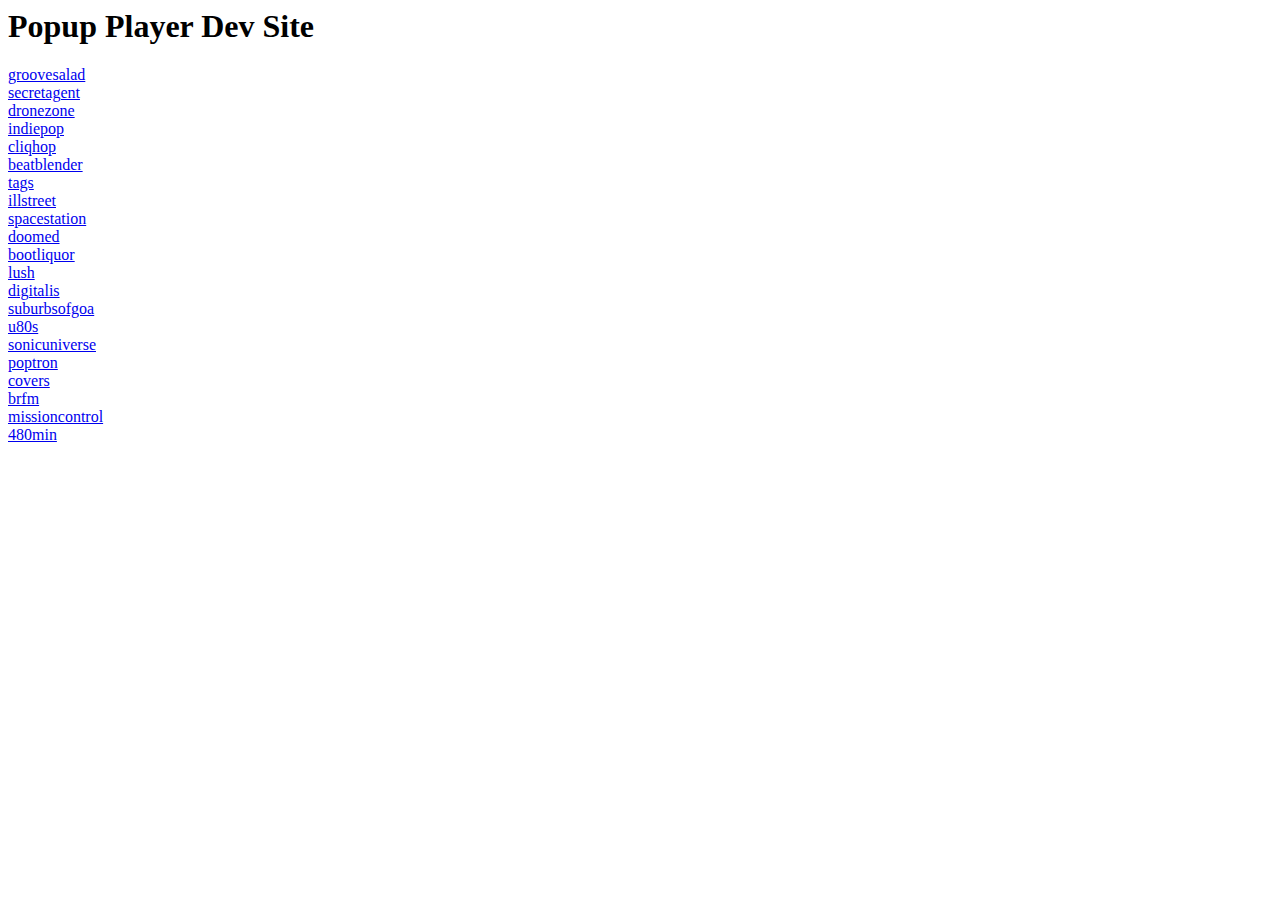
<file: index.html>
<!--A useful landing page to mimic the somafm.com home page -->
<html>
<head><meta http-equiv="Content-Type" content="text/html; charset=ISO-8859-1">
<script src="soma.js" type="text/javascript"></script>
</head>
<body>
<h1>Popup Player Dev Site</h1>
<a href="javascript:popUpPlayer('groovesalad')">groovesalad</a>
<br>
<a href="javascript:popUpPlayer('secretagent')">secretagent</a>
<br>
<a href="javascript:popUpPlayer('dronezone')">dronezone</a>
<br>
<a href="javascript:popUpPlayer('indiepop')">indiepop</a>
<br>
<a href="javascript:popUpPlayer('cliqhop')">cliqhop</a>
<br>
<a href="javascript:popUpPlayer('beatblender')">beatblender</a>
<br>
<a href="javascript:popUpPlayer('tags')">tags</a>
<br>
<a href="javascript:popUpPlayer('illstreet')">illstreet</a>
<br>
<a href="javascript:popUpPlayer('spacestation')">spacestation</a>
<br>
<a href="javascript:popUpPlayer('doomed')">doomed</a>
<br>
<a href="javascript:popUpPlayer('bootliquor')">bootliquor</a>
<br>
<a href="javascript:popUpPlayer('lush')">lush</a>
<br>
<a href="javascript:popUpPlayer('digitalis')">digitalis</a>
<br>
<a href="javascript:popUpPlayer('suburbsofgoa')">suburbsofgoa</a>
<br>
<a href="javascript:popUpPlayer('u80s')">u80s</a>
<br>
<a href="javascript:popUpPlayer('sonicuniverse')">sonicuniverse</a>
<br>
<a href="javascript:popUpPlayer('poptron')">poptron</a>
<br>
<a href="javascript:popUpPlayer('covers')">covers</a>
<br>
<a href="javascript:popUpPlayer('brfm')">brfm</a>
<br>
<a href="javascript:popUpPlayer('missioncontrol')">missioncontrol</a>
<br>
<a href="javascript:popUpPlayer('480min')">480min</a>
<br>
</body></html>
</file>
